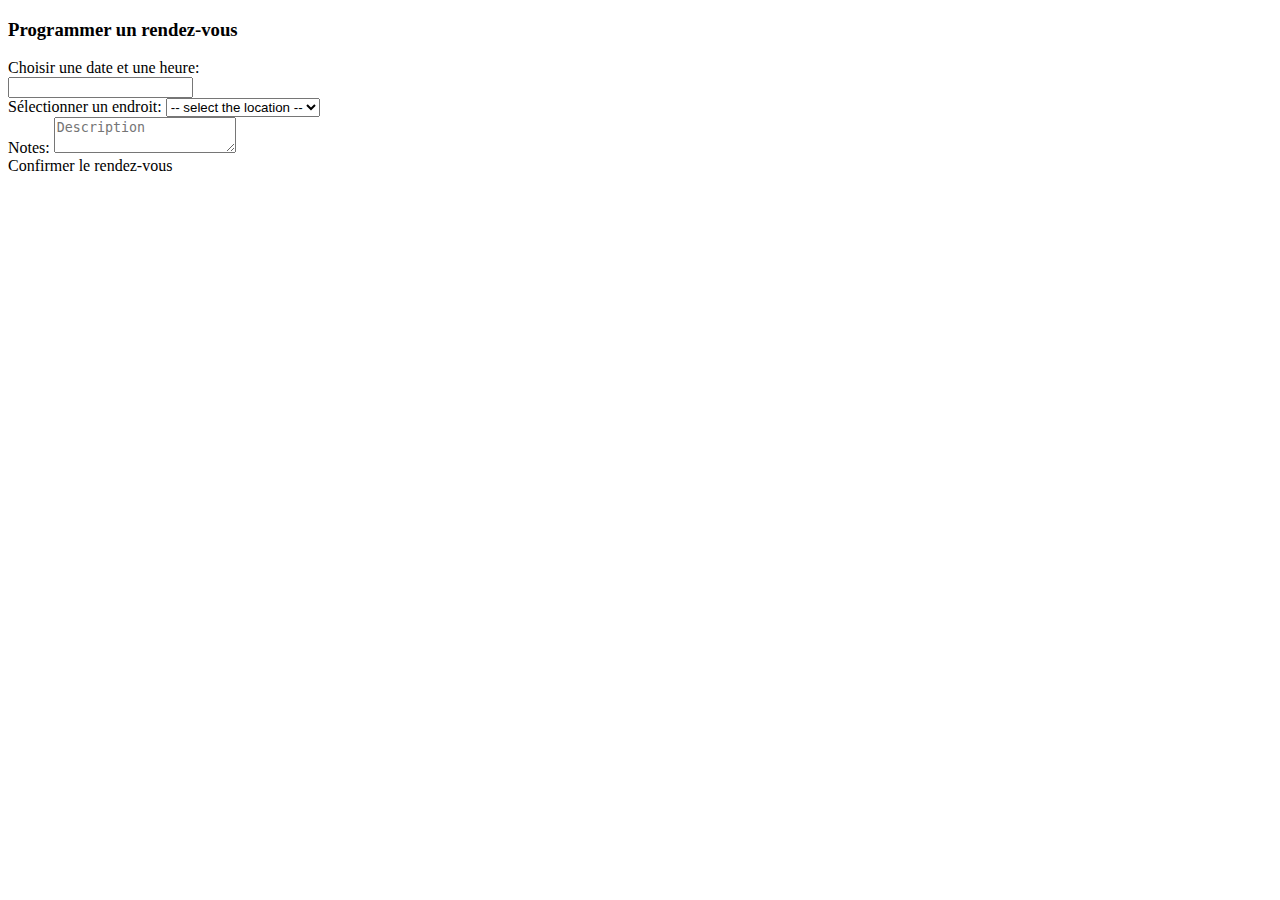
<file: target/classes/templates/appointment.html>
<!DOCTYPE html>
<html lang="en" xmlns:th="http://www.w3.org/1999/xhtml">
<head th:replace="common/header :: common-header"/>
<body roleId="page-top" data-spy="scroll" data-target=".navbar-fixed-top">
<head th:replace="common/header :: navbar"/>
<div class="container main">
    <div class="row">
        <div class="col-md-6">
            <h3>Programmer un rendez-vous</h3>
            <form th:action="@{/appointment/create}" method="post" id="appointmentForm">
                <input type="hidden" name="id" th:value="${appointment.id}"/>

                <div class="form-group">
                    <label for="dateString">Choisir une date et une heure:</label>
                    <div class="input-append date form_datetime input-group" data-date="2016-10-21T15:25:00Z">
                        <input class="form-control" type="text" value="" readonly="readonly"
                               th:value="${dateString}" name="dateString"
                               id="dateString" required="required"/>
                        <span class="input-group-addon"><i class="fa fa-times" aria-hidden="true"></i></span>
                        <span class="input-group-addon"><i class="fa fa-calendar" aria-hidden="true"></i></span>
                    </div>
                </div>

                <div class="form-group">
                    <label for="location">Sélectionner un endroit:</label>
                    <select class="form-control" th:value="${appointment.location}" name="location" id="location"
                            >
                        <option disabled="disabled" selected="selected" > -- select the location --</option>
                        <option>Boston</option>
                        <option>New York</option>
                        <option>Chicago</option>
                        <option>San Francisco</option>
                    </select>
                </div>

                <div class="form-group">
                    <label for="description">Notes:</label>
                    <textarea th:value="${appointment.description}" class="form-control" name="description" id="description" placeholder="Description" ></textarea>
                </div>


                <input type="hidden"
                       name="${_csrf.parameterName}"
                       value="${_csrf.token}"/>

                <a class="btn btn-primary" id="submitAppointment">Confirmer le rendez-vous</a>
            </form>

            <div class="col-md-6">
            </div>
        </div>
    </div>
    <br/>
</div>

<div th:replace="common/header :: body-bottom-scripts"/>

</body>
</html>
</file>
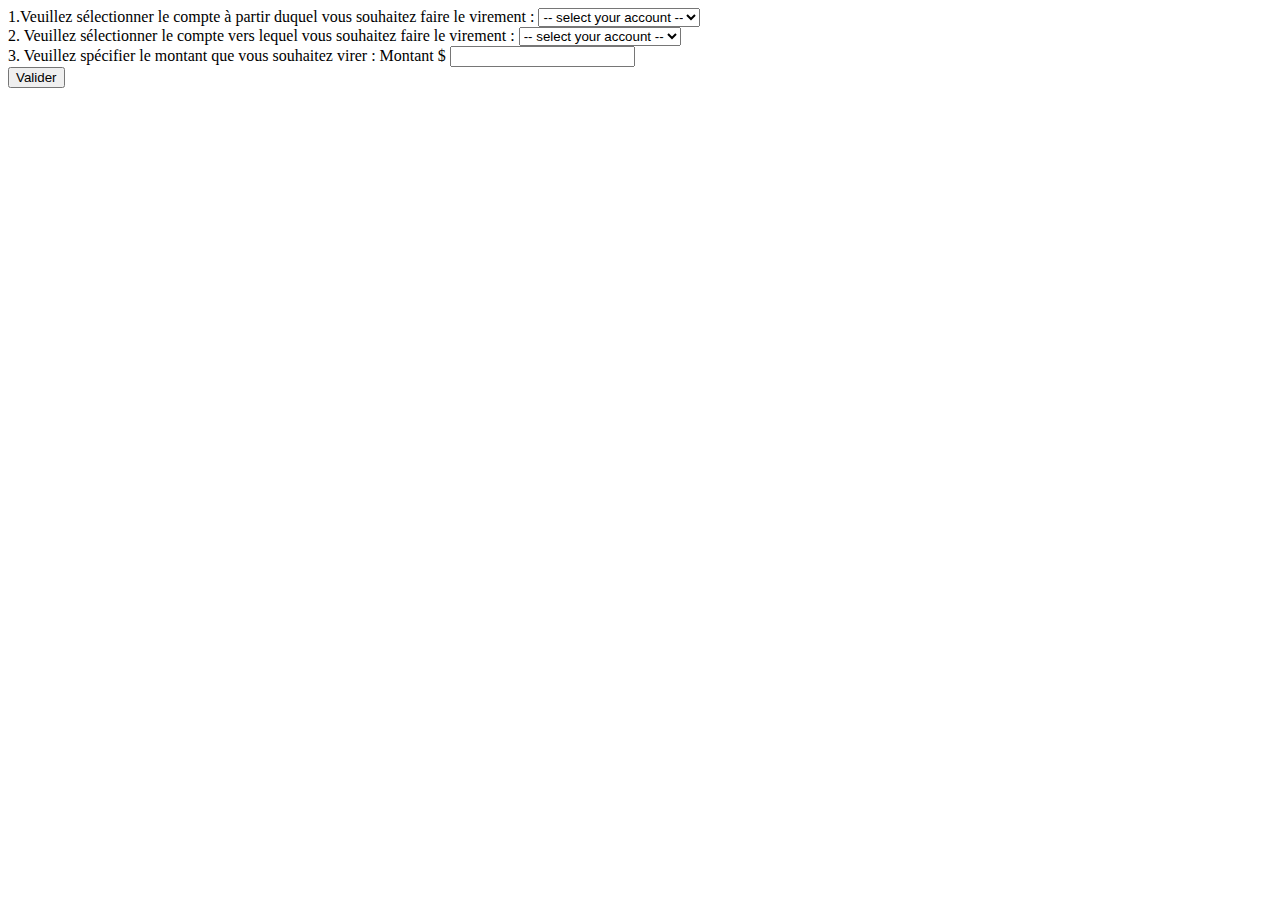
<file: target/classes/templates/betweenAccounts.html>
<!DOCTYPE html>
<html lang="en" xmlns:th="http://www.w3.org/1999/xhtml">
<head th:replace="common/header :: common-header"/>
<body roleId="page-top" data-spy="scroll" data-target=".navbar-fixed-top">
<head th:replace="common/header :: navbar"/>
<div class="container main">
    <div class="row">
        <div class="col-md-6">
            <form th:action="@{/transfer/betweenAccounts}" method="post">
                <div class="form-group" >
                    <label for="transferFrom">
                        1.Veuillez sélectionner le compte à partir duquel vous souhaitez faire le virement : 
                    </label>
                    <select class="form-control" th:value="${transferFrom}" name="transferFrom" id="transferFrom" required="required">
                        <option  disabled="disabled" selected="selected"> -- select your account -- </option>
                        <option value="Primary">Courant</option>
                        <option value="Savings">Epargne</option>
                    </select>
                    <br />
                </div>

                <div class="form-group" >
                    <label for="transferTo">2. Veuillez sélectionner le compte vers lequel vous souhaitez faire le virement :</label>
                    <select class="form-control" th:value="${transferTo}" name="transferTo" id="transferTo" required="required">
                        <option  disabled="disabled" selected="selected"> -- select your account -- </option>
                        <option value="Primary">Courant</option>
                        <option value="Savings">Epargne</option>
                    </select>
                    <br />
                </div>

                <div class="form-group">
                    <label>3. Veuillez spécifier le montant que vous souhaitez virer : </label>
                    <span class="input-group-addon">Montant $</span>
                    <input th:value="${amount}" type="text" name="amount" id="amount" class="form-control" aria-label="Amount (to the nearest dollar)"/>
                </div>

                <input type="hidden"
                       name="${_csrf.parameterName}"
                       value="${_csrf.token}"/>

                <button class="btn btn-lg btn-primary btn-block" type="submit">Valider</button>
            </form>

            <div class="col-md-6">
            </div>
        </div>
    </div>
</div>


<div th:replace="common/header :: body-bottom-scripts"/>

</body>
</html>
</file>
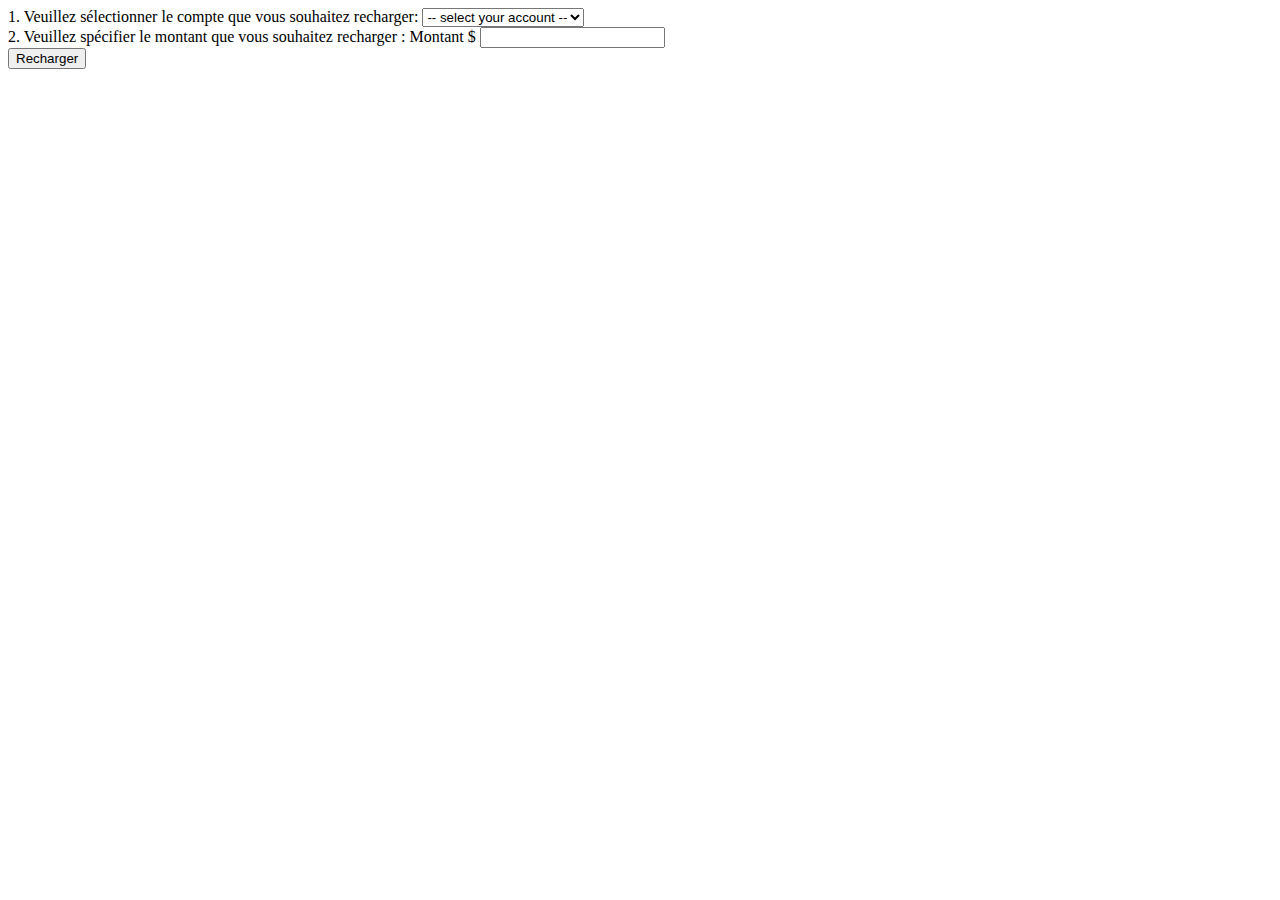
<file: target/classes/templates/deposit.html>
<!DOCTYPE html>
<html lang="en" xmlns:th="http://www.w3.org/1999/xhtml">
<head th:replace="common/header :: common-header"/>
<body roleId="page-top" data-spy="scroll" data-target=".navbar-fixed-top">
<head th:replace="common/header :: navbar"/>
<div class="container main">
    <div class="row">
        <div class="col-md-6">
            <form th:action="@{/account/deposit}" method="post">
                <div class="form-group" >
                    <label for="accountType">1. Veuillez sélectionner le compte que vous souhaitez recharger:</label>
                    <select class="form-control" th:value="${accountType}" name="accountType" id="accountType" required="required">
                        <option disabled="disabled" selected="selected"> -- select your account -- </option>
                        <option>Courant</option>
                        <option>Epargne</option>
                    </select>
                    <br />
                </div>

                <div class="form-group">
                    <label>2. Veuillez spécifier le montant que vous souhaitez recharger : </label>
                    <span class="input-group-addon">Montant $</span>
                    <input th:value="${amount}" type="text" name="amount" id="amount" class="form-control" aria-label="Amount (to the nearest dollar)"/>
                </div>

                <input type="hidden"
                       name="${_csrf.parameterName}"
                       value="${_csrf.token}"/>

                <button class="btn btn-lg btn-primary btn-block" type="submit">Recharger</button>
            </form>

            <div class="col-md-6">
            </div>
        </div>
    </div>
</div>


<div th:replace="common/header :: body-bottom-scripts"/>

</body>
</html>
</file>
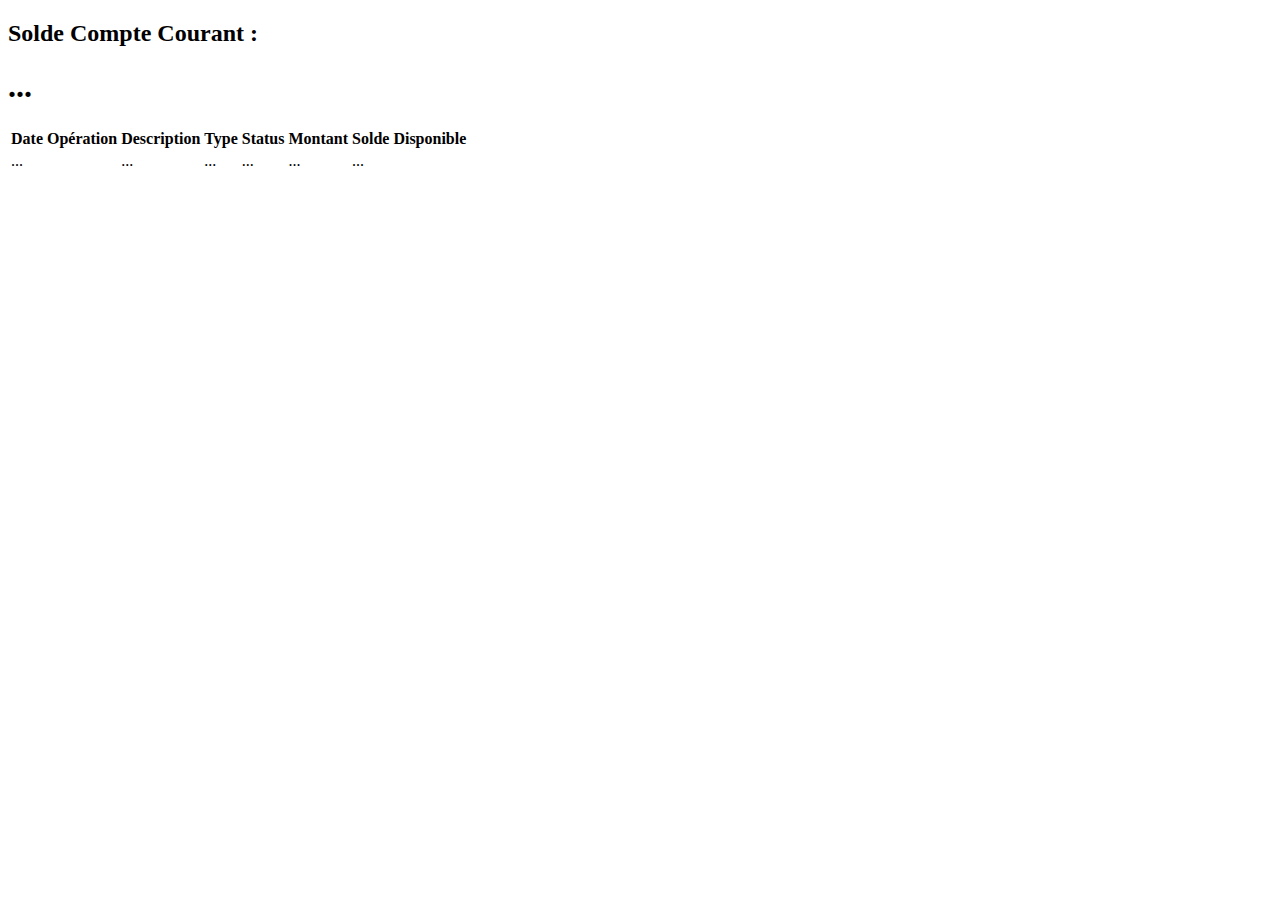
<file: target/classes/templates/primaryAccount.html>
<!DOCTYPE html>
<html lang="en" xmlns:th="http://www.w3.org/1999/xhtml">
<head th:replace="common/header :: common-header"/>
<body roleId="page-top" data-spy="scroll" data-target=".navbar-fixed-top">
<head th:replace="common/header :: navbar"/>
<div class="container main">
    <div class="row">
        <div class="col-lg-12">
            <!--<h1 class="page-header">Dashboard</h1>-->
        </div>
        <!-- /.col-lg-12 -->
    </div>
    <!-- /.row -->
    <div class="row">
        <div class="col-lg-6 col-md-6">
        </div>
        <div class="col-lg-6 col-md-6">
            <div class="panel panel-info">
                <div class="panel-heading">
                    <div class="row">
                        <div class="col-xs-6">
                            <h2>Solde Compte Courant : </h2>
                        </div>
                        <div class="col-xs-6 text-right">
                            <h1><i class="fa fa-usd" aria-hidden="true"></i> <span
                                    th:text="${primaryAccount.accountBalance}">...</span></h1>
                        </div>
                    </div>
                </div>
                <div class="panel-footer">
                    <span class="pull-right"><i class="fa fa-arrow-circle-right"></i></span>
                    <div class="clearfix"></div>
                </div>
            </div>

        </div>
    </div>


    <!-- /.row -->

    <div class="table-responsive">
        <table id="example" class="table table-bordered table-hover table-striped">
            <thead>
            <tr>
                <th>Date Opération</th>
                <th>Description</th>
                <th>Type</th>
                <th>Status</th>
                <th>Montant</th>
                <th>Solde Disponible</th>
            </tr>
            </thead>
            <tbody>
            <tr data-th-each="primaryTransaction : ${primaryTransactionList}">
                <td data-th-text="${primaryTransaction.date}">...</td>
                <td data-th-text="${primaryTransaction.description}">...</td>
                <td data-th-text="${primaryTransaction.type}">...</td>
                <td data-th-text="${primaryTransaction.status}">...</td>
                <td data-th-text="${primaryTransaction.amount}">...</td>
                <td data-th-text="${primaryTransaction.availableBalance}">...</td>
            </tr>
            </tbody>
        </table>
    </div>
</div>


<div th:replace="common/header :: body-bottom-scripts"/>
<script>
    $(document).ready(function() {
        $('#example').DataTable();
    } );
</script>
</body>
</html>
</file>
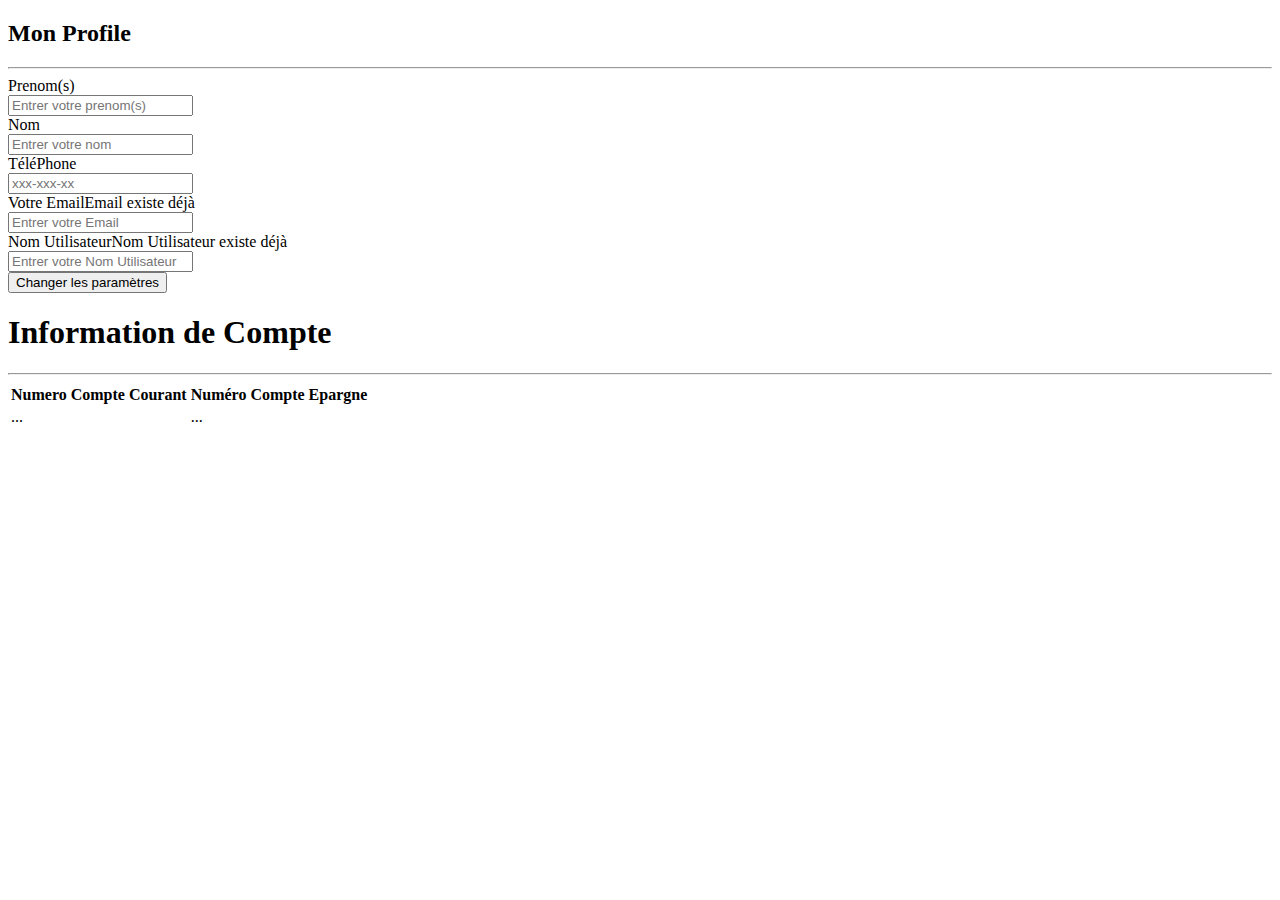
<file: target/classes/templates/profile.html>
<!DOCTYPE html>
<html lang="en" xmlns:th="http://www.w3.org/1999/xhtml">
<head th:replace="common/header :: common-header"/>
<body roleId="page-top" data-spy="scroll" data-target=".navbar-fixed-top">
<head th:replace="common/header :: navbar"/>
<div class="container">
    <div class="row main">
        <div class="col-md-6">
            <h2 class="title">Mon Profile</h2>
            <hr/>
            <form method="post" th:action="@{/user/profile}">
                <input type="hidden" name="id" th:value="${user.userId}"/>

                <div class="form-group">
                    <label for="firstName">Prenom(s)</label>
                    <div class="cols-sm-10">
                        <div class="input-group">
                            <span class="input-group-addon"><i class="fa fa-user fa" aria-hidden="true"></i></span>
                            <input type="text" class="form-control" th:value="${user.firstName}" id="firstName"
                                   name="firstName" roleId="firstname" placeholder="Entrer votre prenom(s)"
                                   required="required"/>
                        </div>
                    </div>
                </div>

                <div class="form-group">
                    <label for="lastName" class="cols-sm-2 control-label">Nom</label>
                    <div class="cols-sm-10">
                        <div class="input-group">
                            <span class="input-group-addon"><i class="fa fa-user fa" aria-hidden="true"></i></span>
                            <input type="text" class="form-control" th:value="${user.lastName}" id="lastName"
                                   name="lastName" roleId="lastName" placeholder="Entrer votre nom"
                                   required="required"/>
                        </div>
                    </div>
                </div>

                <div class="form-group">
                    <label for="phone" class="cols-sm-2 control-label">TéléPhone</label>
                    <div class="cols-sm-10">
                        <div class="input-group">
                            <span class="input-group-addon"><i class="fa fa-phone fa" aria-hidden="true"></i></span>
                            <input type="text" class="form-control" th:value="${user.phone}" id="phone" name="phone"
                                   roleId="phone" placeholder="xxx-xxx-xx" required="required"/>
                        </div>
                    </div>
                </div>

                <div class="form-group">
                    <label for="email" class="cols-sm-2 control-label">Votre Email</label><span
                        class="bg-danger pull-right" th:if="${emailExists}">Email existe déjà</span>
                    <div class="cols-sm-10">
                        <div class="input-group">
                                <span class="input-group-addon"><i class="fa fa-envelope fa"
                                                                   aria-hidden="true"></i></span>
                            <input type="text" class="form-control" th:value="${user.email}" id="email" name="email"
                                   roleId="email" placeholder="Entrer votre Email" required="required"/>
                        </div>
                    </div>
                </div>

                <div class="form-group">
                    <label for="username" class="cols-sm-2 control-label">Nom Utilisateur</label><span
                        class="bg-danger pull-right" th:if="${usernameExists}">Nom Utilisateur existe déjà</span>
                    <div class="cols-sm-10">
                        <div class="input-group">
                            <span class="input-group-addon"><i class="fa fa-users fa" aria-hidden="true"></i></span>
                            <input type="text" class="form-control" th:value="${user.username}" id="username"
                                   name="username" roleId="username" placeholder="Entrer votre Nom Utilisateur"
                                   required="required"/>
                        </div>
                    </div>
                </div>

                <div class="form-group ">
                    <button type="submit" class="btn btn-primary btn-block ">Changer les paramètres
                    </button>
                </div>

            </form>
        </div>
        <div class="col-md-6">
            <div class="panel-heading">
                <div class="panel-title text-center">
                    <h1 class="title">Information de Compte</h1>
                    <hr/>
                </div>
                <table class="responstable">
                    <tr>
                        <th>Numero Compte Courant</th>
                        <th>Numéro Compte Epargne</th>
                    </tr>

                    <tr>
                        <td data-th-text="${user.primaryAccount.accountNumber}">...</td>
                        <td data-th-text="${user.savingsAccount.accountNumber}">...</td>
                    </tr>
                </table>
            </div>
        </div>
    </div>
</div>


<div th:replace="common/header :: body-bottom-scripts"/>

</body>
</html>
</file>
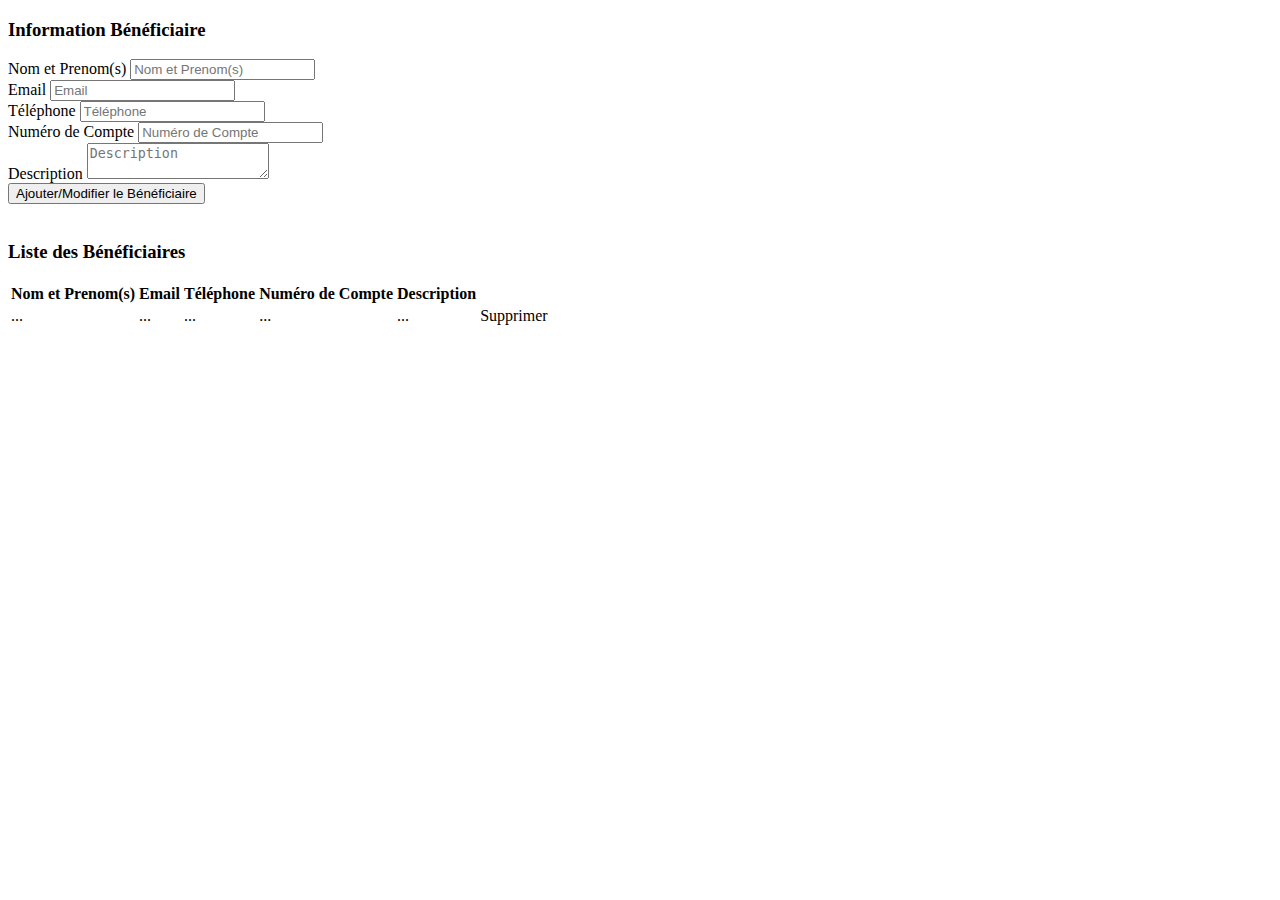
<file: target/classes/templates/recipient.html>
<!DOCTYPE html>
<html lang="en" xmlns:th="http://www.w3.org/1999/xhtml">
<head th:replace="common/header :: common-header"/>
<body roleId="page-top" data-spy="scroll" data-target=".navbar-fixed-top">
<head th:replace="common/header :: navbar"/>
<div class="container main">
    <div class="row">
        <div class="col-md-6">
            <h3>Information Bénéficiaire</h3>
            <form th:action="@{/transfer/recipient/save}" method="post">
                <input type="hidden" name="id" th:value="${recipient.id}" />

                <div class="form-group">
                    <label for="recipientName">Nom et Prenom(s)</label>
                    <input type="text" class="form-control" th:value="${recipient.name}" name="name"
                           id="recipientName" placeholder="Nom et Prenom(s)"/>
                </div>
                <div class="form-group">
                    <label for="recipientEmail">Email</label>
                    <input type="email" class="form-control" th:value="${recipient.email}" name="email"
                           id="recipientEmail" placeholder="Email"/>
                </div>
                <div class="form-group">
                    <label for="recipientPhone">Téléphone</label>
                    <input type="text" class="form-control" th:value="${recipient.phone}" name="phone"
                           id="recipientPhone" placeholder="Téléphone"/>
                </div>
                <div class="form-group">
                    <label for="recipientAccountNumber">Numéro de Compte</label>
                    <input type="text" class="form-control" th:value="${recipient.accountNumber}"
                           name="accountNumber" id="recipientAccountNumber" placeholder="Numéro de Compte"/>
                </div>
                <div class="form-group">
                    <label for="recipientDescription">Description</label>
                    <textarea class="form-control" th:value="${recipient.description}" name="description"
                              id="recipientDescription" placeholder="Description" th:text="${recipient.description}"></textarea>
                </div>

                <input type="hidden"
                       name="${_csrf.parameterName}"
                       value="${_csrf.token}"/>

                <button class="btn btn-primary" type="submit">Ajouter/Modifier le Bénéficiaire</button>
            </form>

            <div class="col-md-6">
            </div>
        </div>
    </div>
    <br/>
    <div class="row">
        <h3>Liste des Bénéficiaires</h3>
        <div class="table-responsive">
            <table class="table table-bordered table-hover table-striped">
                <thead>
                <tr>
                    <th>Nom et Prenom(s)</th>
                    <th>Email</th>
                    <th>Téléphone</th>
                    <th>Numéro de Compte</th>
                    <th>Description</th>
                    <th></th>
                </tr>
                </thead>
                <tbody>
                <tr data-th-each="eachRecipient : ${recipientList}">
                    <td><a data-th-text="${eachRecipient.name}" th:href="@{/transfer/recipient/edit?recipientName=}+${eachRecipient.name}">...</a></td>
                    <td data-th-text="${eachRecipient.email}">...</td>
                    <td data-th-text="${eachRecipient.phone}">...</td>
                    <td data-th-text="${eachRecipient.accountNumber}">...</td>
                    <td data-th-text="${eachRecipient.description}">...</td>
                    <td><a th:href="@{/transfer/recipient/delete?recipientName=}+${eachRecipient.name}">Supprimer</a></td>
                </tr>
                </tbody>
            </table>
        </div>
    </div>
</div>


<div th:replace="common/header :: body-bottom-scripts"/>

</body>
</html>
</file>
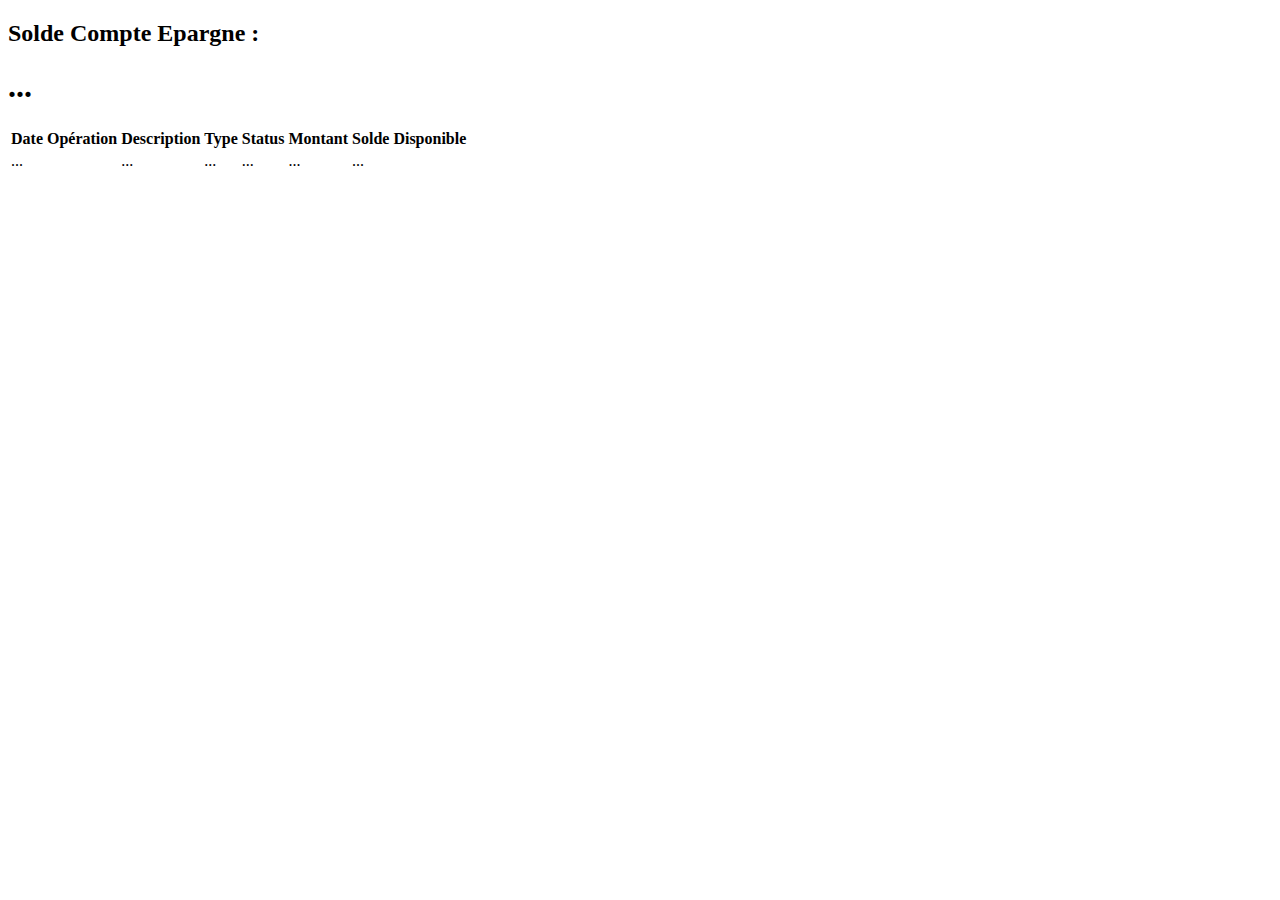
<file: target/classes/templates/savingsAccount.html>
<!DOCTYPE html>
<html lang="en" xmlns:th="http://www.w3.org/1999/xhtml">
<head th:replace="common/header :: common-header"/>
<body roleId="page-top" data-spy="scroll" data-target=".navbar-fixed-top">
<head th:replace="common/header :: navbar"/>
<div class="container main">
    <div class="row">
        <div class="col-lg-12">
            <!--<h1 class="page-header">Dashboard</h1>-->
        </div>
        <!-- /.col-lg-12 -->
    </div>
    <!-- /.row -->
    <div class="row">
        <div class="col-lg-6 col-md-6">
        </div>
        <div class="col-lg-6 col-md-6">
            <div class="panel panel-success">
                <div class="panel-heading">
                    <div class="row">
                        <div class="col-xs-6">
                            <h2>Solde Compte Epargne : </h2>
                        </div>
                        <div class="col-xs-6 text-right">
                            <h1><i class="fa fa-usd" aria-hidden="true"></i> <span th:text="${savingsAccount.accountBalance}">...</span></h1>
                        </div>
                    </div>
                </div>
                    <div class="panel-footer">
                        <span class="pull-right"><i class="fa fa-arrow-circle-right"></i></span>
                        <div class="clearfix"></div>
                    </div>
            </div>
        </div>
    </div>


    <!-- /.row -->

    <div class="table-responsive">
        <table id="example" class="table table-bordered table-hover table-striped">
            <thead>
            <tr>
                <th>Date Opération</th>
                <th>Description</th>
                <th>Type</th>
                <th>Status</th>
                <th>Montant</th>
                <th>Solde Disponible</th>
            </tr>
            </thead>
            <tbody>
            <tr data-th-each="savingsTransaction : ${savingsTransactionList}">
                <td data-th-text="${savingsTransaction.date}">...</td>
                <td data-th-text="${savingsTransaction.description}">...</td>
                <td data-th-text="${savingsTransaction.type}">...</td>
                <td data-th-text="${savingsTransaction.status}">...</td>
                <td data-th-text="${savingsTransaction.amount}">...</td>
                <td data-th-text="${savingsTransaction.availableBalance}">...</td>
            </tr>
            </tbody>
        </table>
    </div>
</div>


<div th:replace="common/header :: body-bottom-scripts"/>
<script>
    $(document).ready(function() {
        $('#example').DataTable();
    } );
</script>
</body>
</html>
</file>
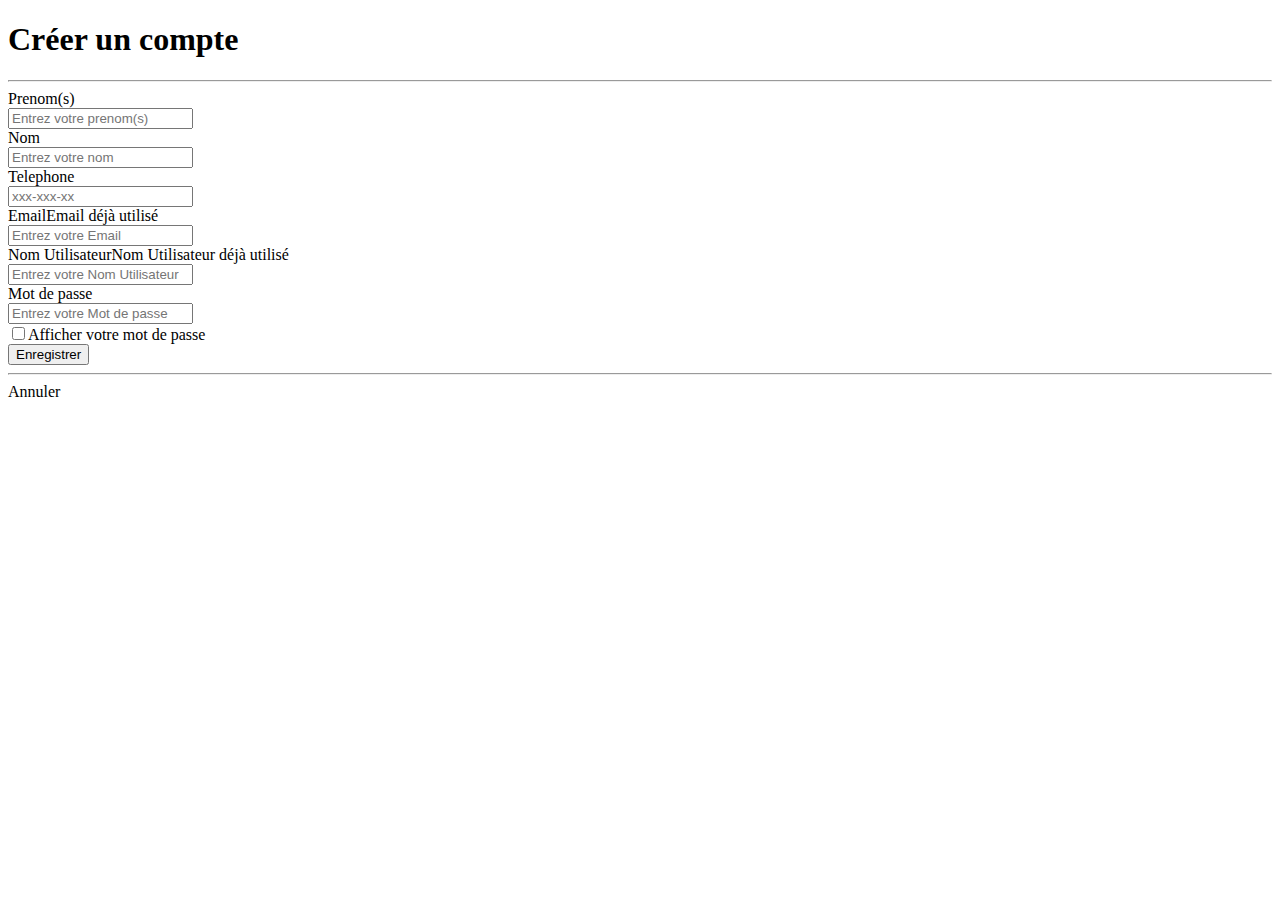
<file: target/classes/templates/signup.html>
<!DOCTYPE html>
<html lang="en" xmlns:th="http://www.w3.org/1999/xhtml">
<head th:replace="common/header :: common-header" />
<body roleId="page-top" data-spy="scroll" data-target=".navbar-fixed-top">
<!--<head th:replace="common/header :: navbar" />-->
<div class="container">
    <div class="row main">
        <div class="panel-heading">
            <div class="panel-title text-center">
                <h1 class="title">Créer un compte</h1>
                <hr />
            </div>
        </div>
        <div class="main-login main-center">
            <form class="form-horizontal" method="post" th:action="@{/signup}">

                <div class="form-group">
                    <label for="firstName" class="cols-sm-2 control-label">Prenom(s)</label>
                    <div class="cols-sm-10">
                        <div class="input-group">
                            <span class="input-group-addon"><i class="fa fa-user fa" aria-hidden="true"></i></span>
                            <input type="text" class="form-control" th:value="${user.firstName}" id="firstName" name="firstName" roleId="firstname"  placeholder="Entrez votre prenom(s)" required="required"/>
                        </div>
                    </div>
                </div>

                <div class="form-group">
                    <label for="lastName" class="cols-sm-2 control-label">Nom</label>
                    <div class="cols-sm-10">
                        <div class="input-group">
                            <span class="input-group-addon"><i class="fa fa-user fa" aria-hidden="true"></i></span>
                            <input type="text" class="form-control" th:value="${user.lastName}" id="lastName" name="lastName" roleId="lastName"  placeholder="Entrez votre nom" required="required"/>
                        </div>
                    </div>
                </div>

                <div class="form-group">
                    <label for="phone" class="cols-sm-2 control-label">Telephone</label>
                    <div class="cols-sm-10">
                        <div class="input-group">
                            <span class="input-group-addon"><i class="fa fa-phone fa" aria-hidden="true"></i></span>
                            <input type="text" class="form-control" th:value="${user.phone}" id="phone" name="phone" roleId="phone"  placeholder="xxx-xxx-xx" required="required"/>
                        </div>
                    </div>
                </div>

                <div class="form-group">
                    <label for="email" class="cols-sm-2 control-label">Email</label><span class="bg-danger pull-right" th:if="${emailExists}">Email déjà utilisé</span>
                    <div class="cols-sm-10">
                        <div class="input-group">
                            <span class="input-group-addon"><i class="fa fa-envelope fa" aria-hidden="true"></i></span>
                            <input type="text" class="form-control" th:value="${user.email}" id="email" name="email" roleId="email"  placeholder="Entrez votre Email" required="required"/>
                        </div>
                    </div>
                </div>

                <div class="form-group">
                    <label for="username" class="cols-sm-2 control-label">Nom Utilisateur</label><span class="bg-danger pull-right" th:if="${usernameExists}">Nom Utilisateur déjà utilisé</span>
                    <div class="cols-sm-10">
                        <div class="input-group">
                            <span class="input-group-addon"><i class="fa fa-users fa" aria-hidden="true"></i></span>
                            <input type="text" class="form-control" th:value="${user.username}" id="username" name="username" roleId="username"  placeholder="Entrez votre Nom Utilisateur" required="required"/>
                        </div>
                    </div>
                </div>

                <div class="form-group">
                    <label for="password" class="cols-sm-2 control-label">Mot de passe</label>
                    <div class="cols-sm-10">
                        <div class="input-group">
                            <span class="input-group-addon"><i class="fa fa-lock fa-lg" aria-hidden="true"></i></span>
                            <input type="password" class="form-control" th:value="${user.password}" id="password" name="password" roleId="password"  placeholder="Entrez votre Mot de passe" required="required"/>
                        </div>
                        <div class="checkbox">
                            <label>
                                <input id="showPassword" type="checkbox" />Afficher votre mot de passe
                            </label>
                        </div>
                    </div>
                </div>

                <!--<div class="form-group">-->
                    <!--<label for="confirm" class="cols-sm-2 control-label">Confirm Secret</label>-->
                    <!--<div class="cols-sm-10">-->
                        <!--<div class="input-group">-->
                            <!--<span class="input-group-addon"><i class="fa fa-lock fa-lg" aria-hidden="true"></i></span>-->
                            <!--<input type="secret" class="form-control" name="confirm" roleId="confirm"  placeholder="Confirm your Secret" required="required"/>-->
                        <!--</div>-->
                    <!--</div>-->
                <!--</div>-->

                <div class="form-group ">
                    <button type="submit" class="btn btn-primary btn-lg btn-block login-button">Enregistrer</button>
                </div>
                
                <hr />
                
				<div class="form-group ">
                    <a  class="btn btn-info btn-lg btn-block login-button" th:href="@{/}">Annuler</a>
                </div>
            </form>
        </div>
    </div>
</div>


<div th:replace="common/header :: body-bottom-scripts" />

</body>
</html>
</file>
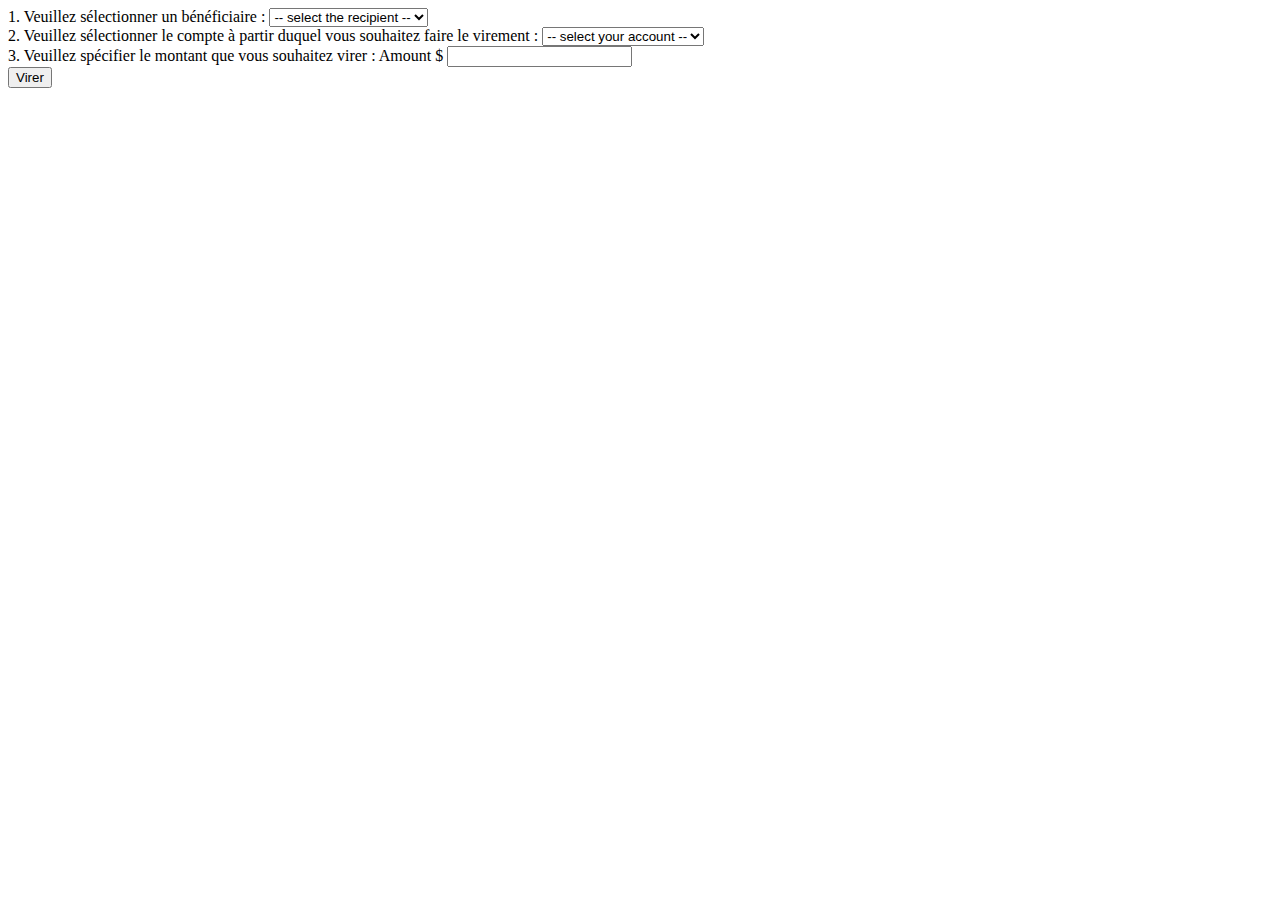
<file: target/classes/templates/toSomeoneElse.html>
<!DOCTYPE html>
<html lang="en" xmlns:th="http://www.w3.org/1999/xhtml">
<head th:replace="common/header :: common-header"/>
<body roleId="page-top" data-spy="scroll" data-target=".navbar-fixed-top">
<head th:replace="common/header :: navbar"/>
<div class="container main">
    <div class="row">
        <div class="col-md-6">
            <form th:action="@{/transfer/toSomeoneElse}" method="post">
                <div class="form-group" >
                    <label for="recipientName">1. Veuillez sélectionner un bénéficiaire :</label>
                    <select class="form-control" th:value="${recipientName}"  name="recipientName" id="recipientName" required="required">
                        <option disabled="disabled" selected="selected"> -- select the recipient -- </option>
                        <option data-th-each="eachRecipient : ${recipientList}" data-th-text="${eachRecipient.name}"></option>
                    </select>
                    <br />
                </div>

                <div class="form-group" >
                    <label for="accountType">2. Veuillez sélectionner le compte à partir duquel vous souhaitez faire le virement :</label>
                    <select class="form-control" th:value="${accountType}" name="accountType" id="accountType" required="required">
                        <option disabled="disabled" selected="selected"> -- select your account -- </option>
                        <option>Courant</option>
                        <option>Epargne</option>
                    </select>
                    <br />
                </div>

                <div class="form-group">
                    <label>3. Veuillez spécifier le montant que vous souhaitez virer : </label>
                    <span class="input-group-addon">Amount $</span>
                    <input th:value="${amount}" type="text" name="amount" id="amount" class="form-control" aria-label="Amount (to the nearest dollar)"/>
                </div>

                <input type="hidden"
                       name="${_csrf.parameterName}"
                       value="${_csrf.token}"/>

                <button class="btn btn-lg btn-primary btn-block" type="submit">Virer</button>
            </form>

            <div class="col-md-6">
            </div>
        </div>
    </div>
</div>


<div th:replace="common/header :: body-bottom-scripts"/>

</body>
</html>
</file>
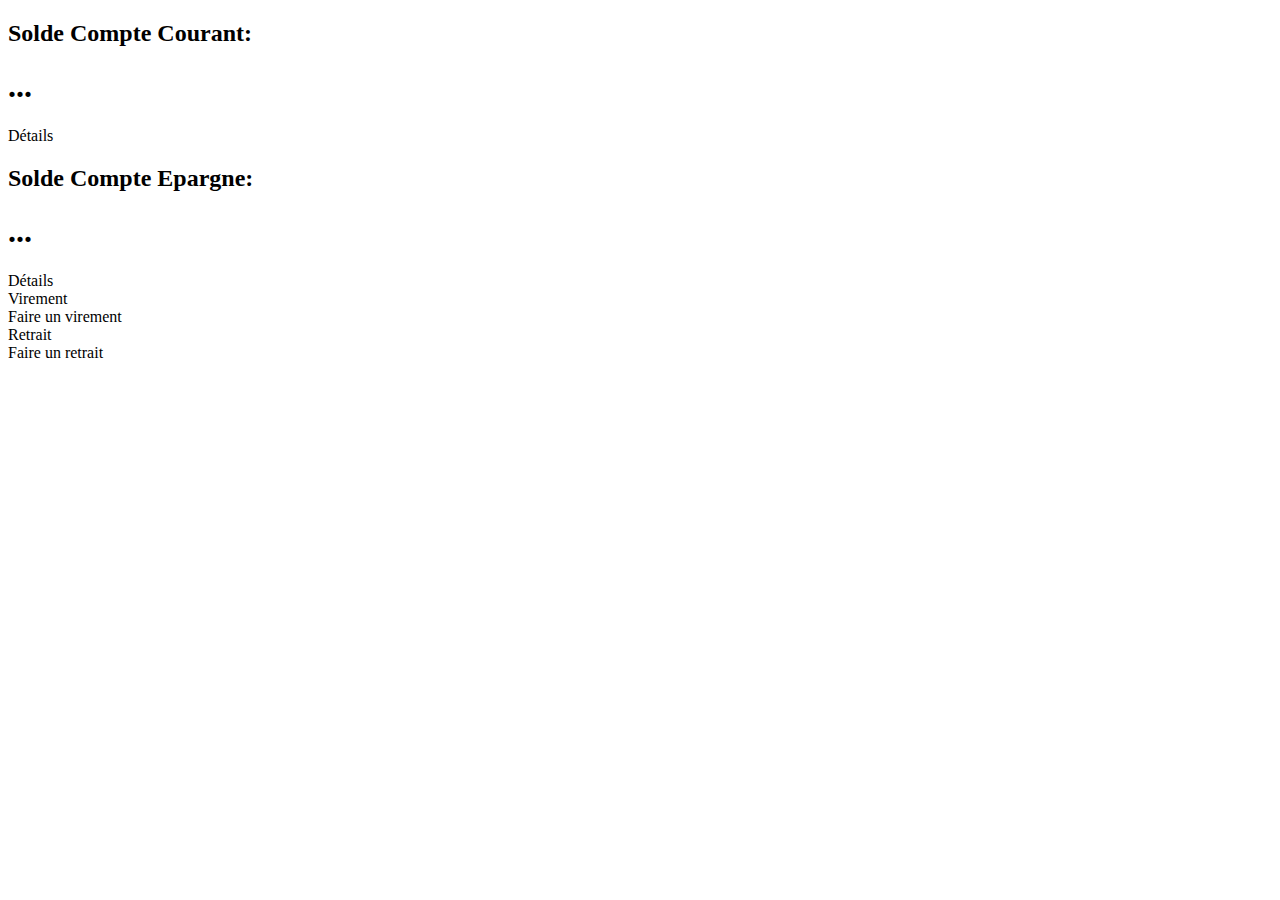
<file: target/classes/templates/userFront.html>
<!DOCTYPE html>
<html lang="en" xmlns:th="http://www.w3.org/1999/xhtml">
<head th:replace="common/header :: common-header"/>
<body roleId="page-top" data-spy="scroll" data-target=".navbar-fixed-top">
<head th:replace="common/header :: navbar"/>
<div class="container main">
    <div class="row">
        <div class="col-lg-12">
        </div>
        <!-- /.col-lg-12 -->
    </div>
    <!-- /.row -->
    <div class="row">
        <div class="col-lg-6 col-md-6">
            <div class="panel panel-info">
                <div class="panel-heading">
                    <div class="row">
                        <div class="col-xs-6">
                            <!--<i class="fa fa-comments fa-5x"></i>-->
                            <h2>Solde Compte Courant: </h2>
                        </div>
                        <div class="col-xs-6 text-right">
                            <h1><i class="fa fa-usd" aria-hidden="true"></i> <span th:text="${primaryAccount.accountBalance}">...</span></h1>
                        </div>
                    </div>
                </div>
                <a th:href="@{/account/primaryAccount}">
                    <div class="panel-footer">
                        <span class="pull-left">Détails</span>
                        <span class="pull-right"><i class="fa fa-arrow-circle-right"></i></span>
                        <div class="clearfix"></div>
                    </div>
                </a>
            </div>
            <div class="panel panel-success">
                <div class="panel-heading">
                    <div class="row">
                        <div class="col-xs-6">
                            <h2>Solde Compte Epargne: </h2>
                        </div>
                        <div class="col-xs-6 text-right">
                            <h1><i class="fa fa-usd" aria-hidden="true"></i> <span th:text="${savingsAccount.accountBalance}">...</span></h1>
                        </div>
                    </div>
                </div>
                <a th:href="@{/account/savingsAccount}">
                    <div class="panel-footer">
                        <span class="pull-left">Détails</span>
                        <span class="pull-right"><i class="fa fa-arrow-circle-right"></i></span>
                        <div class="clearfix"></div>
                    </div>
                </a>
            </div>
        </div>

        <div class="col-lg-3 col-md-6">
            <div class="panel panel-yellow">
                <div class="panel-heading">
                    <div class="row">
                        <div class="col-xs-3">
                            <i class="fa fa-credit-card fa-5x"></i>
                        </div>
                        <div class="col-xs-9 text-right">
                            <div>Virement</div>
                        </div>
                    </div>
                </div>
                <a th:href="@{/account/deposit}">
                    <div class="panel-footer">
                        <span class="pull-left">Faire un virement</span>
                        <span class="pull-right"><i class="fa fa-arrow-circle-right"></i></span>
                        <div class="clearfix"></div>
                    </div>
                </a>
            </div>
        </div>
        <div class="col-lg-3 col-md-6">
            <div class="panel panel-red">
                <div class="panel-heading">
                    <div class="row">
                        <div class="col-xs-3">
                            <i class="fa fa-money fa-5x"></i>
                        </div>
                        <div class="col-xs-9 text-right">
                            <div>Retrait</div>
                        </div>
                    </div>
                </div>
                <a th:href="@{/account/withdraw}">
                    <div class="panel-footer">
                        <span class="pull-left">Faire un retrait</span>
                        <span class="pull-right"><i class="fa fa-arrow-circle-right"></i></span>
                        <div class="clearfix"></div>
                    </div>
                </a>
            </div>
        </div>
    </div>
    <!-- /.row -->
</div>
<div th:replace="common/header :: body-bottom-scripts"/>
</body>
</html>
</file>
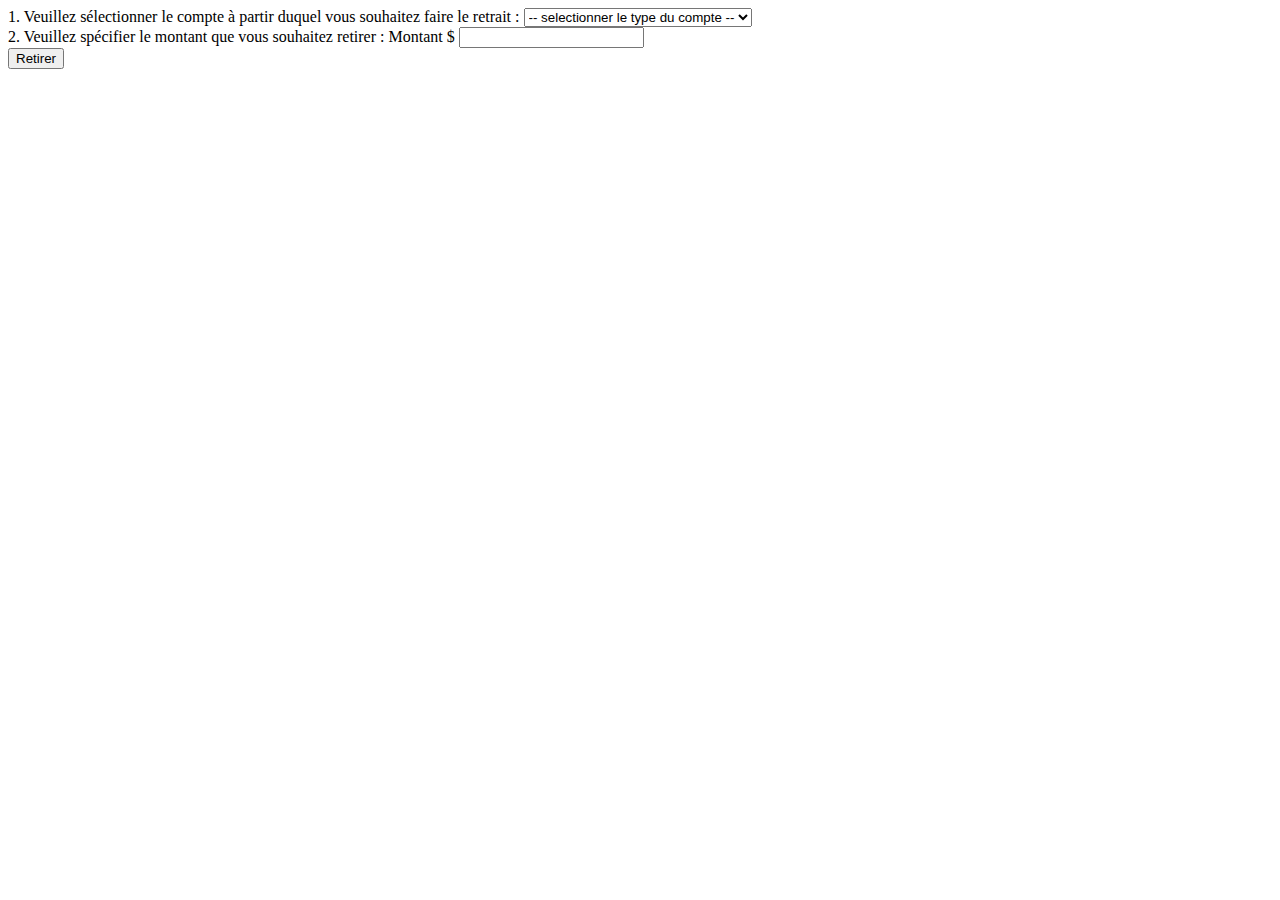
<file: target/classes/templates/withdraw.html>
<!DOCTYPE html>
<html lang="en" xmlns:th="http://www.w3.org/1999/xhtml">
<head th:replace="common/header :: common-header"/>
<body roleId="page-top" data-spy="scroll" data-target=".navbar-fixed-top">
<head th:replace="common/header :: navbar"/>
<div class="container main">
    <div class="row">
        <div class="col-md-6">
            <form th:action="@{/account/withdraw}" method="post">
                <div class="form-group" >
                    <label for="accountType">1. Veuillez sélectionner le compte à partir duquel vous souhaitez faire le retrait :</label>
                    <select class="form-control" th:value="${accountType}" name="accountType" id="accountType" required="required">
                        <option disabled="disabled" selected="selected"> -- selectionner le type du compte -- </option>
                        <option>Courant</option>
                        <option>Epargne</option>
                    </select>
                    <br />
                </div>

                <div class="form-group">
                    <label>2. Veuillez spécifier le montant que vous souhaitez retirer : </label>
                    <span class="input-group-addon">Montant $</span>
                    <input th:value="${amount}" type="text" name="amount" id="amount" class="form-control" aria-label="Amount (to the nearest dollar)"/>
                </div>

                <input type="hidden"
                       name="${_csrf.parameterName}"
                       value="${_csrf.token}"/>

                <button class="btn btn-lg btn-primary btn-block" type="submit">Retirer</button>
            </form>

            <div class="col-md-6">
            </div>
        </div>
    </div>
</div>


<div th:replace="common/header :: body-bottom-scripts"/>

</body>
</html>
</file>
